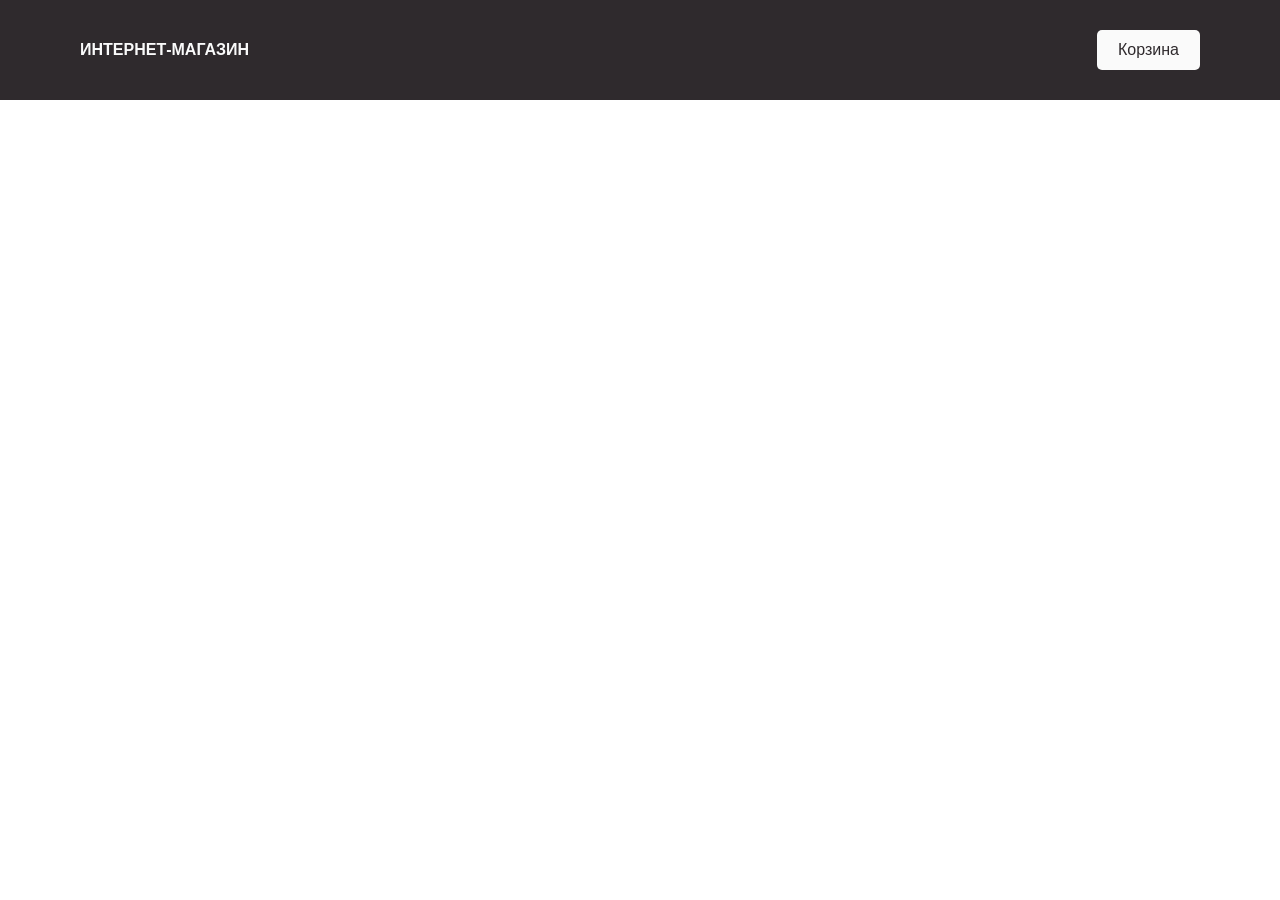
<file: project/index.html>
<!DOCTYPE html>
<html lang="en">
<head>
    <meta charset="UTF-8">
    <title>Интернет-магазин</title>
    <link rel="stylesheet" href="css/normalize.css">
    <link rel="stylesheet" href="css/style.css">
</head>
<body>
    <header>
        <div class="logo">Интернет-магазин</div>
        <button class="btn-cart" type="button">Корзина</button>
        <div class="basket hidden">
            <div class="basketRow basketHeader">
                <div>Название товара</div>
                <div>Количество</div>
                <div>Цена за шт.</div>
                <div>Итого</div>
            </div>
            <div class="basket-buy"></div>
            <div class="basketTotal">
                Товаров в корзине на сумму:
                $<span class="basketTotalValue">0</span>
            </div>
            <button class="clearTheList">Очистить</button>
        </div>
    </header>
    <main>
        <div class="products"></div>
    </main>
    <!--beforebegin-->
    <!--<p>-->
        <!--afterbegin-->
        <!--<span></span>-->
        <!--beforeend-->
    <!--</p> -->
    <!--afterend-->
    <script src="js/main.js"></script>
</body>
</html>
</file>
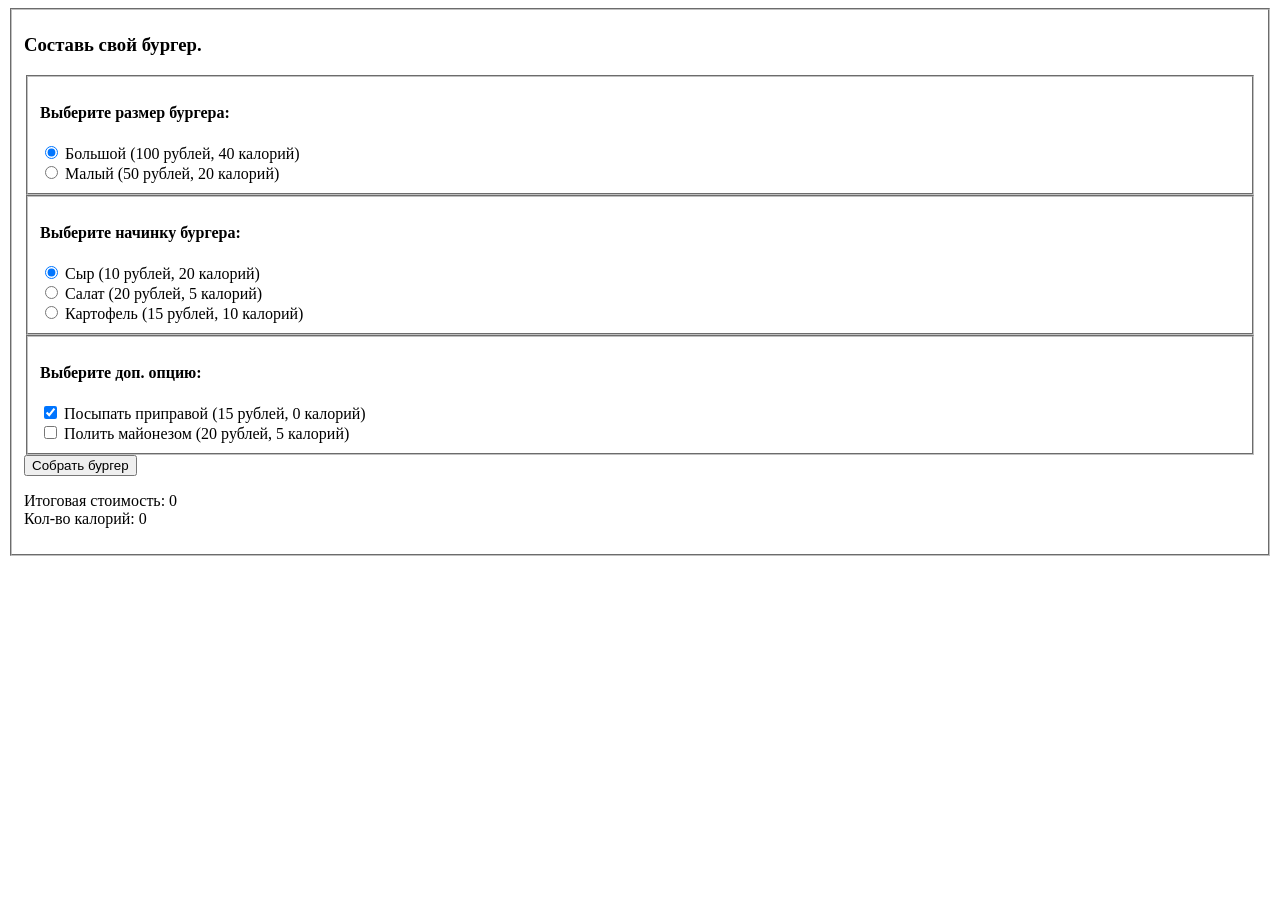
<file: hamburger/burger_calc.html>
<!DOCTYPE html>
<html lang="en">
<head>
    <meta charset="UTF-8">
    <title>Title</title>
</head>
<body>
<form action="#" id="hamburger-form">
    <fieldset id="hamburger-fieldset">
        <h3 id="hamburger-top">Составь свой бургер.</h3>
        <fieldset class="hamburger-fieldset-inside">
            <h4>Выберите размер бургера:</h4>
            <input type="radio" name="size" id="bigburger" value="Big" class="hamburger-input" data-price="100" data-calories="40"
                   checked>
            <label for="bigburger">Большой (100 рублей, 40 калорий)</label><br>
            <input type="radio" name="size" id="smallburger" value="Small" class="hamburger-input" data-price="50" data-calories="20">
            <label for="smallburger">Малый (50 рублей, 20 калорий)</label>
        </fieldset>

        <fieldset class="hamburger-fieldset-inside">
            <h4>Выберите начинку бургера:</h4>
            <input type="radio" name="add" id="cheese" value="Cheese" class="hamburger-input" data-price="10" data-calories="20" checked>
            <label for="cheese">Сыр (10 рублей, 20 калорий)</label><br>
            <input type="radio" name="add" id="salad" value="Salad" class="hamburger-input" data-price="20" data-calories="5">
            <label for="salad">Салат (20 рублей, 5 калорий)</label><br>
            <input type="radio" name="add" id="potato" value="Potato" class="hamburger-input" data-price="15" data-calories="10">
            <label for="potato">Картофель (15 рублей, 10 калорий)</label><br>
        </fieldset>

        <fieldset class="hamburger-fieldset-inside">
            <h4>Выберите доп. опцию:</h4>
            <input type="checkbox" checked name="topings" id="seasoning" value="Spices" class="hamburger-input" data-price="15" data-calories="0">
            <label for="seasoning">Посыпать приправой (15 рублей, 0 калорий)</label><br>
            <input type="checkbox" name="topings" id="mayonnaise" value="Mayo" class="hamburger-input" data-price="20" data-calories="5">
            <label for="mayonnaise">Полить майонезом (20 рублей, 5 калорий)</label><br>
        </fieldset>

        <button id="check" type="button">Собрать бургер</button>

        <p id="result">Итоговая стоимость: <span id="price">0</span> <br>
            Кол-во калорий: <span id="calories">0</span></p>
    </fieldset>
</form>
<script src="burgerFactory.js"></script>
<script>
    window.onload = () => {

        document.getElementById('check').addEventListener('click', () => {
            let burger = new Burger('size', 'add', 'topings');
            console.log(burger);
            burger.showSum('#price', '#calories');
        })
    }
</script>
</body>

</html>
</file>
<file: project/css/style.css>
body{
    font-family: 'SF Pro Display', sans-serif;
}
header{
    display: flex;
    background-color: #2f2a2d;
    justify-content: space-between;
    color: #fafafa;
    padding: 30px 80px;
}
button{
    outline: none;
}
.logo{

    text-transform: uppercase;
    font-weight: bold;
}
.btn-cart{
    background-color: #fafafa;
    padding: 10px 20px;
    border: 1px solid transparent;
    color: #2f2a2d;
    border-radius: 5px;
    transition: all ease-in-out .4s;
    cursor: pointer;
}
.btn-cart:hover{
    background-color: transparent;
    border-color: #fafafa;
    color: #fafafa;
}
.btn-cart, .logo{
    align-self: center;
}
.products{
    column-gap: 30px;
    display: grid;
    grid-template-columns: repeat(auto-fit, 200px);
    grid-template-rows: 1fr;
    padding: 40px 80px;
    justify-content: space-between;
}
p {
    margin: 0 0 5px 0;
}
.product-item{
    display: flex;
    flex-direction: column;
    width: 200px;
    border-radius: 5px;
    overflow: hidden;
    margin: 20px 0;
}
img {
    max-width: 100%;
    height: auto
}
.desc {
    border: 1px solid #c0c0c040;
    padding: 15px
}
.buy-btn{
    margin-top: 5px;
    background-color: #2f2a2d;
    padding: 10px 20px;
    border: 1px solid transparent;
    color: #fafafa;
    border-radius: 5px;
    transition: all ease-in-out .4s;
    cursor: pointer;
}
.buy-btn:hover{
    background-color: transparent;
    border-color: #2f2a2d;
    color: #2f2a2d;
}

/* Это мое)) */
.basket {
    position: absolute;
    color: black;
    z-index: 3;
    right: 80px;
    top: 100px;
    background: white;
    padding: 10px;
    border: 1px solid #ebebeb;
    border-radius: 3px;
    font-size: 14px;
}
.hidden {
    display: none;
}
.basketRow {
    display: grid;
    grid-template-columns: repeat(5, 1fr);
    gap: 10px;
    margin-bottom: 10px;
    border-bottom: 1px solid #ebebeb;
    padding-bottom: 10px;
    font-weight: bold;
}
.basketTotal {
    font-weight: bold;
    text-align: right;
}
</file>
